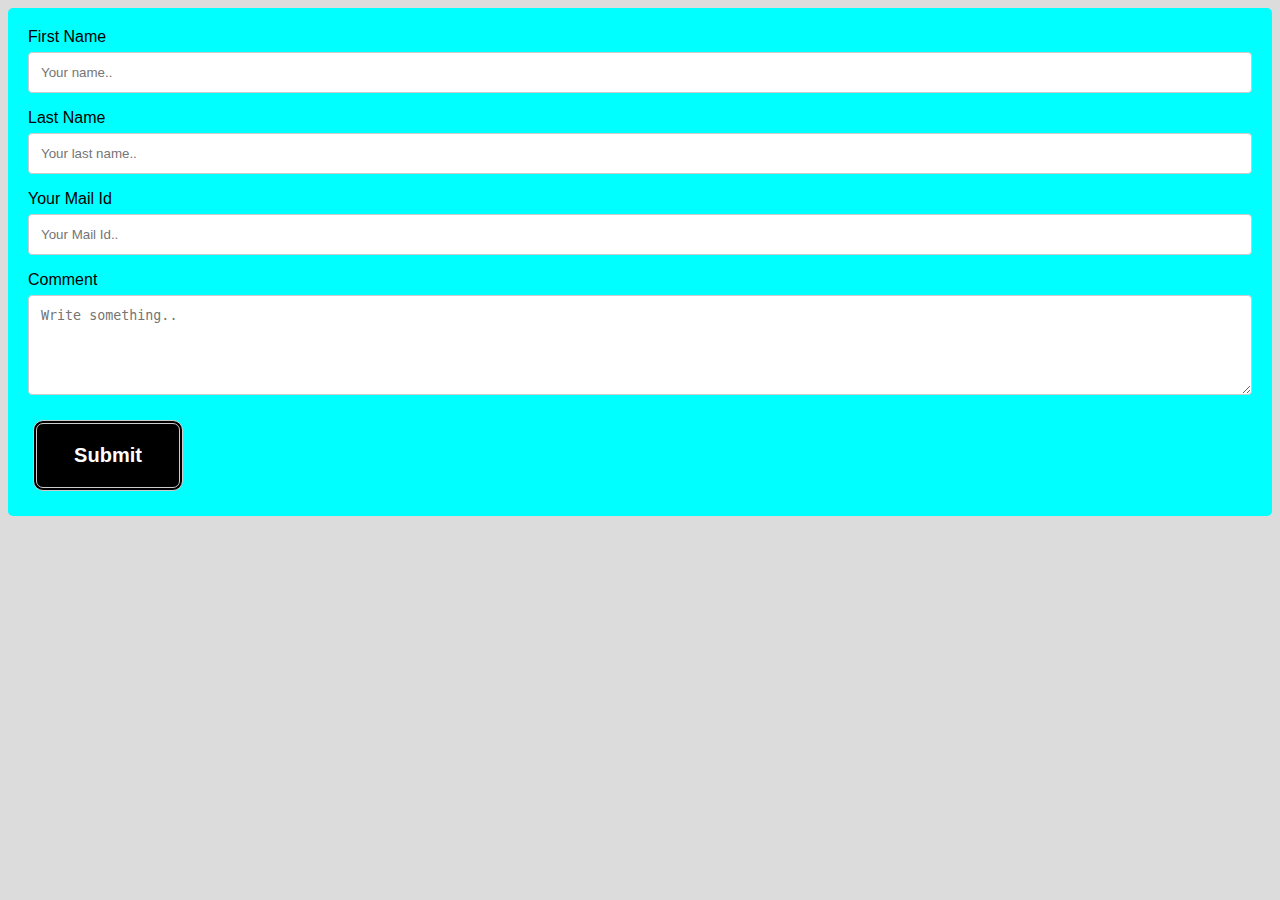
<file: contact.html>
<!DOCTYPE html>
<html lang="en">
<head>
    <meta charset="UTF-8">
    <meta http-equiv="X-UA-Compatible" content="IE=edge">
    <meta name="viewport" content="width=device-width, initial-scale=1.0">
    <title>Contact Us</title>
    <style>

body{
    font-family: 'Roboto', sans-serif;
    background-color: gainsboro;
}

        /* Style inputs with type="text", select elements and textareas */
input[type=text],  textarea {
  width: 100%; /* Full width */
  padding: 12px; /* Some padding */ 
  border: 1px solid #ccc; /* Gray border */
  border-radius: 4px; /* Rounded borders */
  box-sizing: border-box; /* Make sure that padding and width stays in place */
  margin-top: 6px; /* Add a top margin */
  margin-bottom: 16px; /* Bottom margin */
  resize: vertical /* Allow the user to vertically resize the textarea (not horizontally) */
}
button{
  display: inline-block;
       
        border-radius: 10px;
        border: 4px double #cccccc;
        background-color: black;
        color: white;
        text-align: center;
        font-size: 20px;
        padding: 20px;
        width: 150px;
        transition: all 0.5s;
        cursor: pointer;
        margin: 5px;
}
button:hover {
  background-color: red;
}
/* Add a background color and some padding around the form */
.container {
  border-radius: 5px;
  background-color: cyan;
  padding: 20px;
  
}
    </style>
</head>
<body>
 
    <div class="container">
        <form>
      
          <label for="fname">First Name</label>
          <input type="text" id="fname" name="firstname" placeholder="Your name..">
      
          <label for="lname">Last Name</label>
          <input type="text" id="lname" name="lastname" placeholder="Your last name..">
      
          <label for="mail">Your Mail Id</label>
          <input type="text" id="mailId" name="mailId" placeholder="Your Mail Id..">
          <label for="comment">Comment</label>
          <textarea id="comment" name="comment" placeholder="Write something.." style="height:100px"></textarea>
          <button class="button"><strong>Submit</strong></button>
        </form>
      </div>
</body>
</html>
</file>
